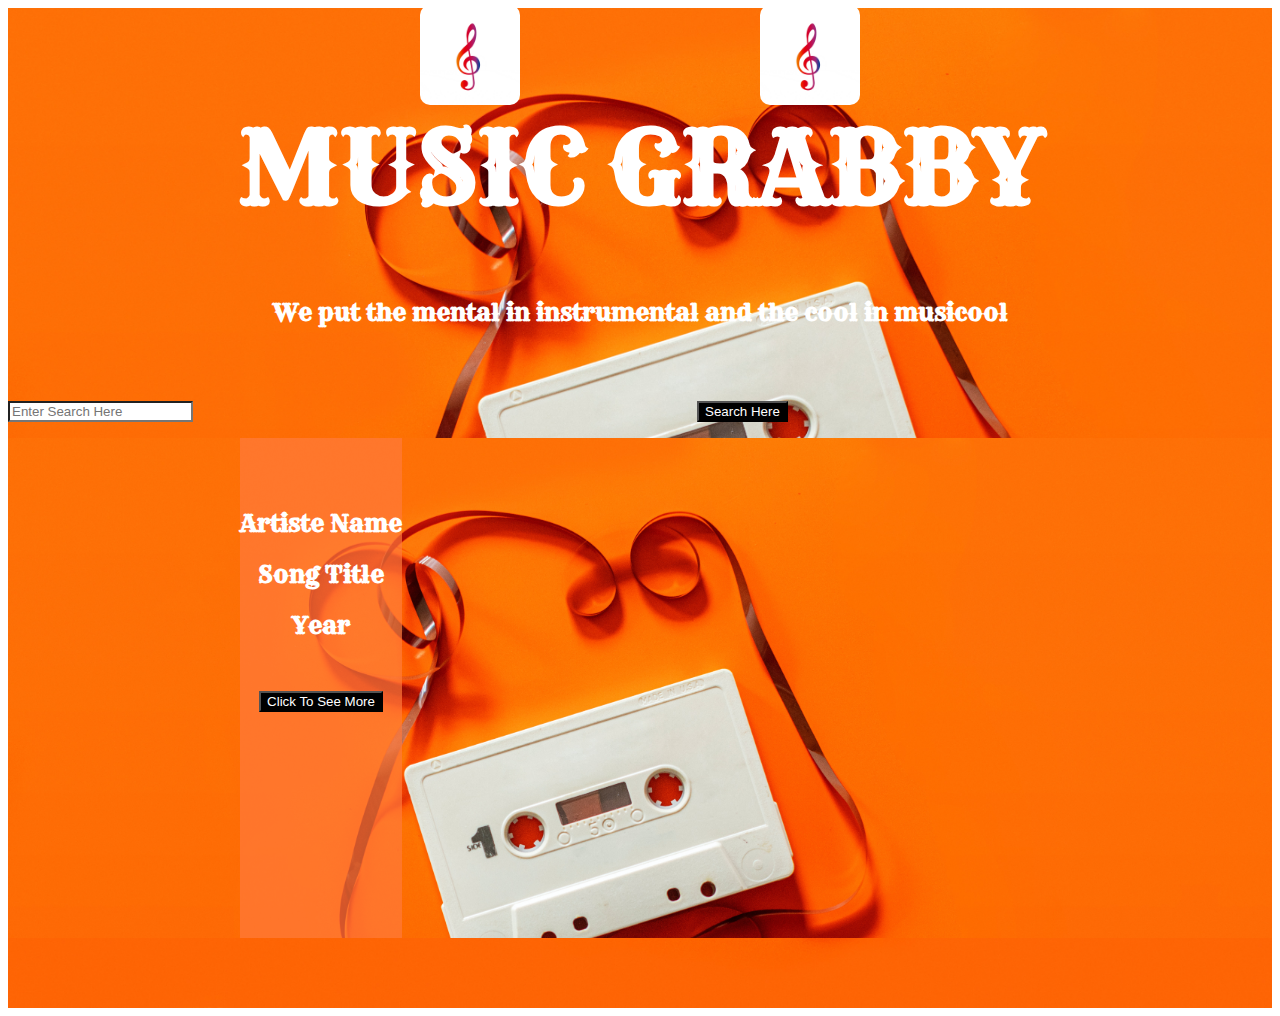
<file: index.html>
<!DOCTYPE html>
<html lang="en">
<head>
    <meta charset="UTF-8">
    <meta http-equiv="X-UA-Compatible" content="IE=edge">
    <meta name="viewport" content="width=device-width, initial-scale=1.0">
    <title>Music Grab</title>
    <!----link font awesome---->
    <link rel="preconnect" href="https://fonts.googleapis.com">
    <link rel="preconnect" href="https://fonts.gstatic.com" crossorigin>
    <link href="https://fonts.googleapis.com/css2?family=Rye&display=swap" rel="stylesheet">

    <!----link css ---->
    <link rel="stylesheet" href="ASSETS/CSS/scss/style.css">

     <!----link bootstrap ---->
     <!-- CSS only -->
    <link href="https://cdn.jsdelivr.net/npm/bootstrap@5.0.2/dist/css/bootstrap.min.css" rel="stylesheet" integrity="sha384-EVSTQN3/azprG1Anm3QDgpJLIm9Nao0Yz1ztcQTwFspd3yD65VohhpuuCOmLASjC" crossorigin="anonymous">
</head>
<body>
    <section>
         <div class="container">
        <nav id="nav" class="nav">
            <div class="nav-brand">
                <img src="ASSETS/IMAGES/giphy.gif" alt="music_logo" class="img1">
                <img src="ASSETS/IMAGES/giphy.gif" alt="music_logo" class="img2">
                <h1>MUSIC GRABBY</h1>
                <p>We put the mental in instrumental and the cool in musicool</p>
               
            </div>
        </nav>

        <div class="section">
            <input type="text" id="input" placeholder="Enter Search Here" class="form-control form">
            <button id="button" class="btn ">
                Search Here
            </button>

            <p style="font-weight: bolder;" id="nothing"></p>

        </div>

        <section>
            <div id="card" class="row card_row my-5">
               
                <div class="card_col col-md-4">
                    <!----
                    <h2 id="">Artiste Name</h2>
                    <h2 id="">Song Title</h2>
                    <h2>Year </h2>
                    <button type="button" id="button" class="btn"> Click To See More</button>
                    ---->
                </div>
                <div class="card_col col-md-4">
                    <h2 id="artise_name1">Artiste Name</h2>
                    <h2 id="song_title">Song Title</h2>
                    <h2 id="song_year">Year</h2>
                    <button type="button" id="seeMore" class="btn"> <a href="lyrics.html"> Click To See More</a></button>
                </div>
                <div class="card_col col-md-4">
                     <!----
                    <h2 id="">Artiste Name</h2>
                    <h2>Song Title</h2>
                    <h2>Year </h2>
                    <button type="button" id="button" class="btn"> Click To See More</button>
                     ---->
                </div>
              

            </div>
        </section>
    </div>
    
    </section>
   





    
    <!------link javascript------->
    <script src="ASSETS/JS/app.js"></script>
    <script src="lyrics.html"></script>

    <!------link javascript bootstrap-->
    <!-- JavaScript Bundle with Popper -->
    <script src="https://cdn.jsdelivr.net/npm/bootstrap@5.0.2/dist/js/bootstrap.bundle.min.js" integrity="sha384-MrcW6ZMFYlzcLA8Nl+NtUVF0sA7MsXsP1UyJoMp4YLEuNSfAP+JcXn/tWtIaxVXM" crossorigin="anonymous"></script>
</body>
</html>
</file>
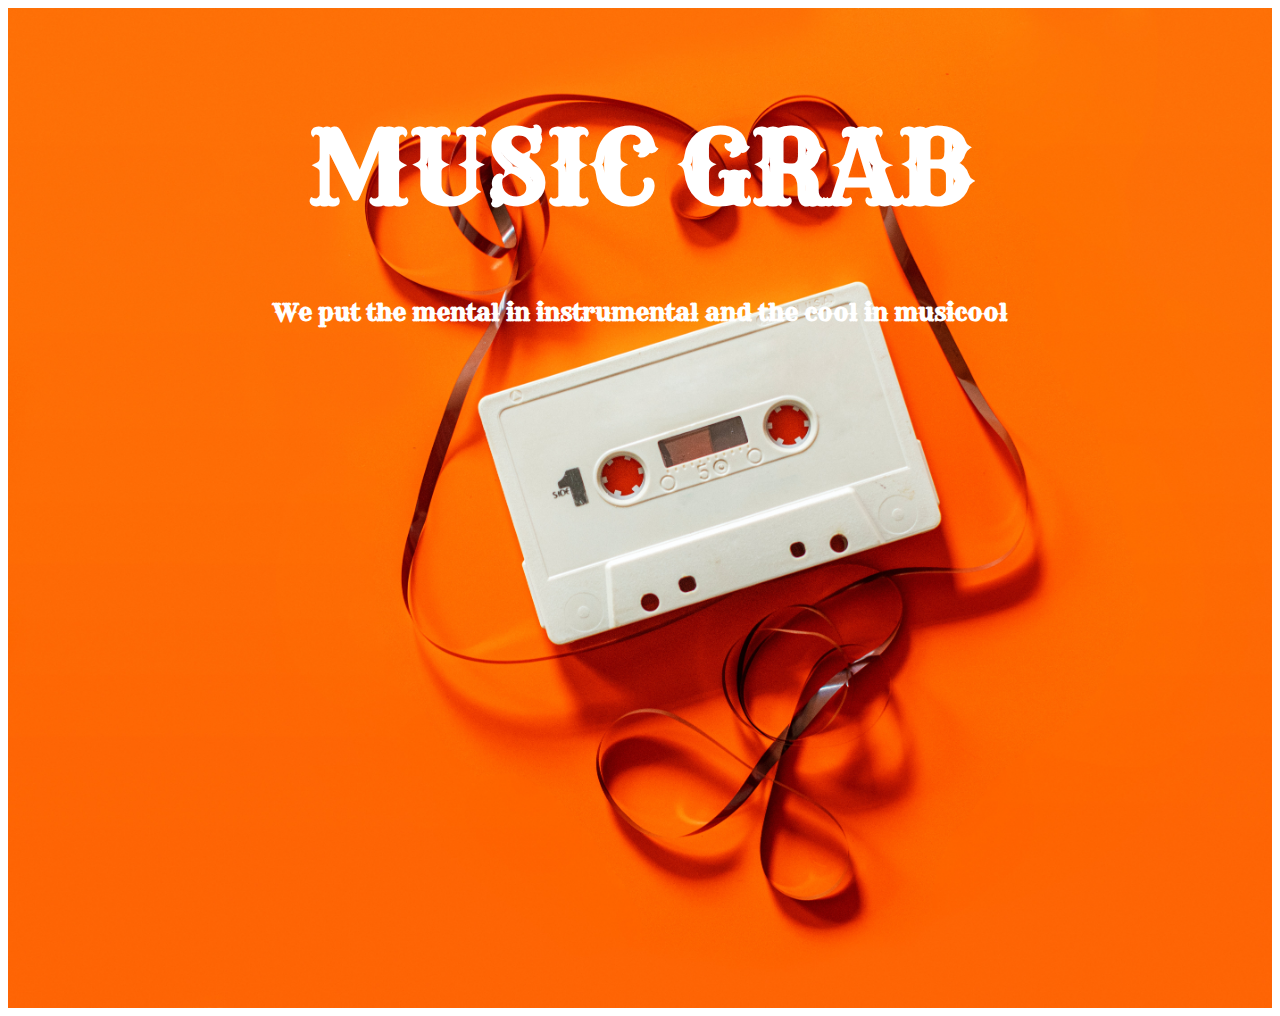
<file: lyrics.html>
<!DOCTYPE html>
<html lang="en">
<head>
    <meta charset="UTF-8">
    <meta http-equiv="X-UA-Compatible" content="IE=edge">
    <meta name="viewport" content="width=device-width, initial-scale=1.0">
    <title>MUSIC GRAB_lyrics</title>

     <!----link font awesome---->
     <link rel="preconnect" href="https://fonts.googleapis.com">
     <link rel="preconnect" href="https://fonts.gstatic.com" crossorigin>
     <link href="https://fonts.googleapis.com/css2?family=Rye&display=swap" rel="stylesheet">
 
     <!----link css ---->
     <link rel="stylesheet" href="ASSETS/CSS/scss/style.css">
 
      <!----link bootstrap ---->
      <!-- CSS only -->
     <link href="https://cdn.jsdelivr.net/npm/bootstrap@5.0.2/dist/css/bootstrap.min.css" rel="stylesheet" integrity="sha384-EVSTQN3/azprG1Anm3QDgpJLIm9Nao0Yz1ztcQTwFspd3yD65VohhpuuCOmLASjC" crossorigin="anonymous">
</head>
<body>
    <body>
        <section>
             <div class="container">
                <nav id="nav" class="nav">
                     <div class="nav-brand">
                         <h1>MUSIC GRAB</h1>
                         <p>We put the mental in instrumental and the cool in musicool</p>
                    </div>
                </nav>
                

                <div id="lyrics">

                </div>
          
    
      
              </div>
        
        </section>

            <!------link javascript------->
    <script src="ASSETS/JS/app.js"></script>
    <script src="lyrics.html"></script>

    <!------link javascript bootstrap-->
    <!-- JavaScript Bundle with Popper -->
    <script src="https://cdn.jsdelivr.net/npm/bootstrap@5.0.2/dist/js/bootstrap.bundle.min.js" integrity="sha384-MrcW6ZMFYlzcLA8Nl+NtUVF0sA7MsXsP1UyJoMp4YLEuNSfAP+JcXn/tWtIaxVXM" crossorigin="anonymous"></script>
</body>
</html>
</file>
<file: ASSETS/CSS/scss/style.css>
body {
  box-sizing: border-box;
  font-family: "Rye", cursive;
}

body section {
  background-image: url(/ASSETS/IMAGES/daniel-schludi-mbGxz7pt0jM-unsplash.jpg);
  background-repeat: no-repeat;
  background-size: cover;
}

body section .container {
  height: 1000px;
}

body section .container .img1 {
  position: absolute;
  left: 420px;
  top: 5px;
  width: 100px;
  border-radius: 10px;
}

body section .container .img2 {
  position: absolute;
  right: 420px;
  top: 5px;
  width: 100px;
  border-radius: 10px;
}

body section .container nav {
  text-align: center;
  display: flex;
  justify-content: center;
  align-items: center;
}

body section .container nav .nav-brand {
  color: white;
  margin-top: 30px;
  font-size: 50px;
}

body section .container nav .nav-brand p {
  color: white;
  margin-top: 60px;
  font-weight: 600;
  font-size: x-large;
}

body .section .form {
  margin-top: 50px;
  color: black;
  background-color: white;
}

body .section button {
  background-color: black;
  margin-top: 30px;
  margin-left: 500px;
  color: white;
}

body section .card_row {
  margin: 0 auto;
  display: flex;
  height: 500px;
  width: 800px;
}

body section .card_row .card_col {
  background-color: white;
  padding-top: 50px;
  padding-bottom: 70px;
  justify-content: center;
  align-items: center;
  text-align: center;
  line-height: 1.3;
  color: white;
  background-color: rgba(255, 122, 60, 0.698);
  background-size: cover;
  background-repeat: no-repeat;
  background-clip: border-box;
}

body section .card_row .card_col h2 {
  color: white;
}

body section .card_row .card_col a {
  text-decoration: none;
  color: white;
}

body section .card_row .card_col button {
  background-color: black;
  color: white;
  margin-top: 30px;
}
/*# sourceMappingURL=style.css.map */
</file>
